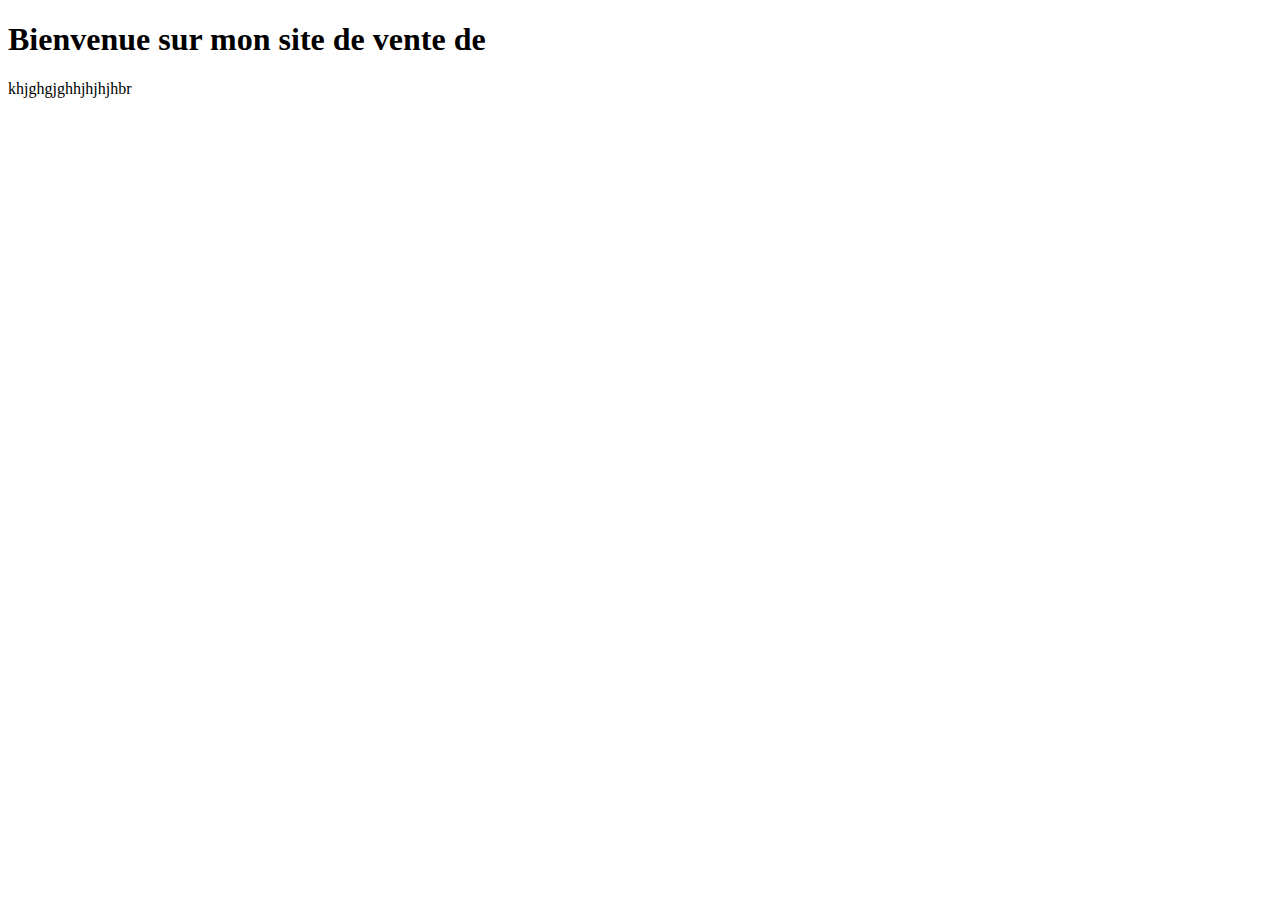
<file: index1.html>
<!DOCTYPE html>
<html lang="en">
<head>
    <meta charset="UTF-8">
    <meta name="viewport" content="width=, initial-scale=1.0">
    <title>Document</title>
</head>
<body>
            <h1> Bienvenue sur mon site de vente de </h1>
khjghgjghhjhjhjhbr <br> <br>
</body>
</html>
</file>
